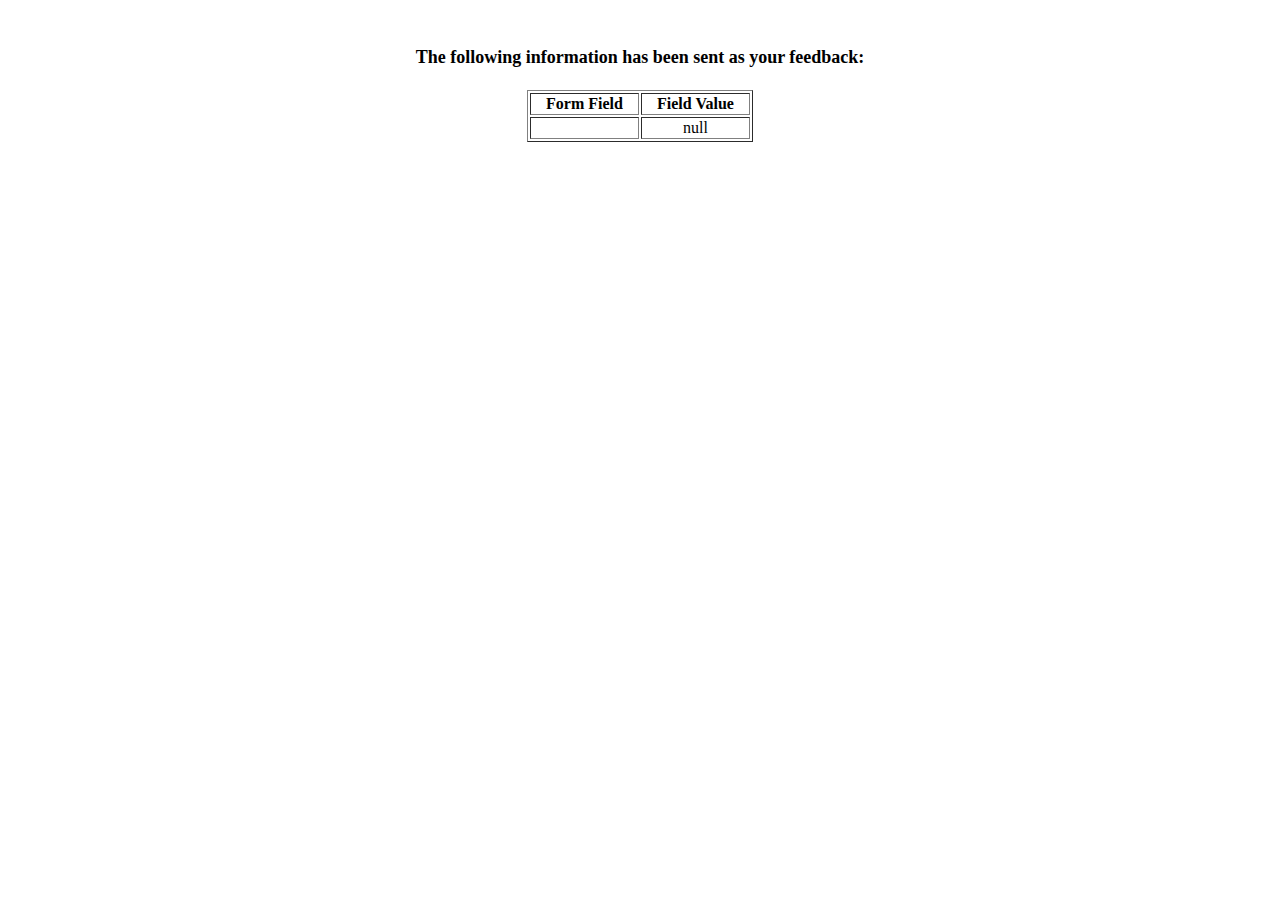
<file: Diseño 3/show_data.html>
<html>
<head>
<title>Feedback Sent</title>
</head>
<body>
<p align=center>&nbsp;</p>
<h1 align=center><font size="+1">The following information has been sent as your feedback:</font></h1>

<table border="1" align=center width="226">
  <tr>
    <th align="center">Form Field</th>
    <th align="center">Field Value</th>
  </tr>

<script language="javascript">
var args = location.search.substr(1).split('&');
for (var i = 0; i < args.length; ++i) {
  var parts = args[i].split('=');
  if (parts != null) {
    var field = parts[0];
    var value = parts[1];
    if (value == null) {
      value = "null"
    }
    else {
      value = '"' + unescape(value.replace(/\+/g, ' ')) + '"';
    }

    document.writeln('<tr><td align="center">' + field + '</td>');
    document.writeln('<td align="center">' + value + '</td></tr>');
  }
}
</script>

<noscript>
<tr><td>
<p>You need to turn on Javascript in your browser.</p>

<p>In Microsoft Internet Explorer 4 or greater:</p>
<ul>
<li>From the "Tools" menu (in IE 4, it's the "View" menu), select "Internet Options".</li>
<li>Click on the "Security" tab.</li>
<li>Click on the "Custom Level" button. (In IE 4, select "Custom"
and then click on "Settings...".)</li>
<li>Under "Active scripting" make sure "Enable" is selected.</li>
</ul>

<p>In Netscape version 4 or greater:</p>
<ul>
<li>From the <b>Edit</b> menu, select <b>Preferences</b>.</li>
<li>In the <b>Category</b> list on the left, click on the word "Advanced".</li>
<li>In the panel on the right, make sure "Enable JavaScript" is checked.</li>
<li>Click the <b>OK</b> button.</li>
</ul>

</td></tr>
</noscript>

</table>
</body>
</html>
</file>
